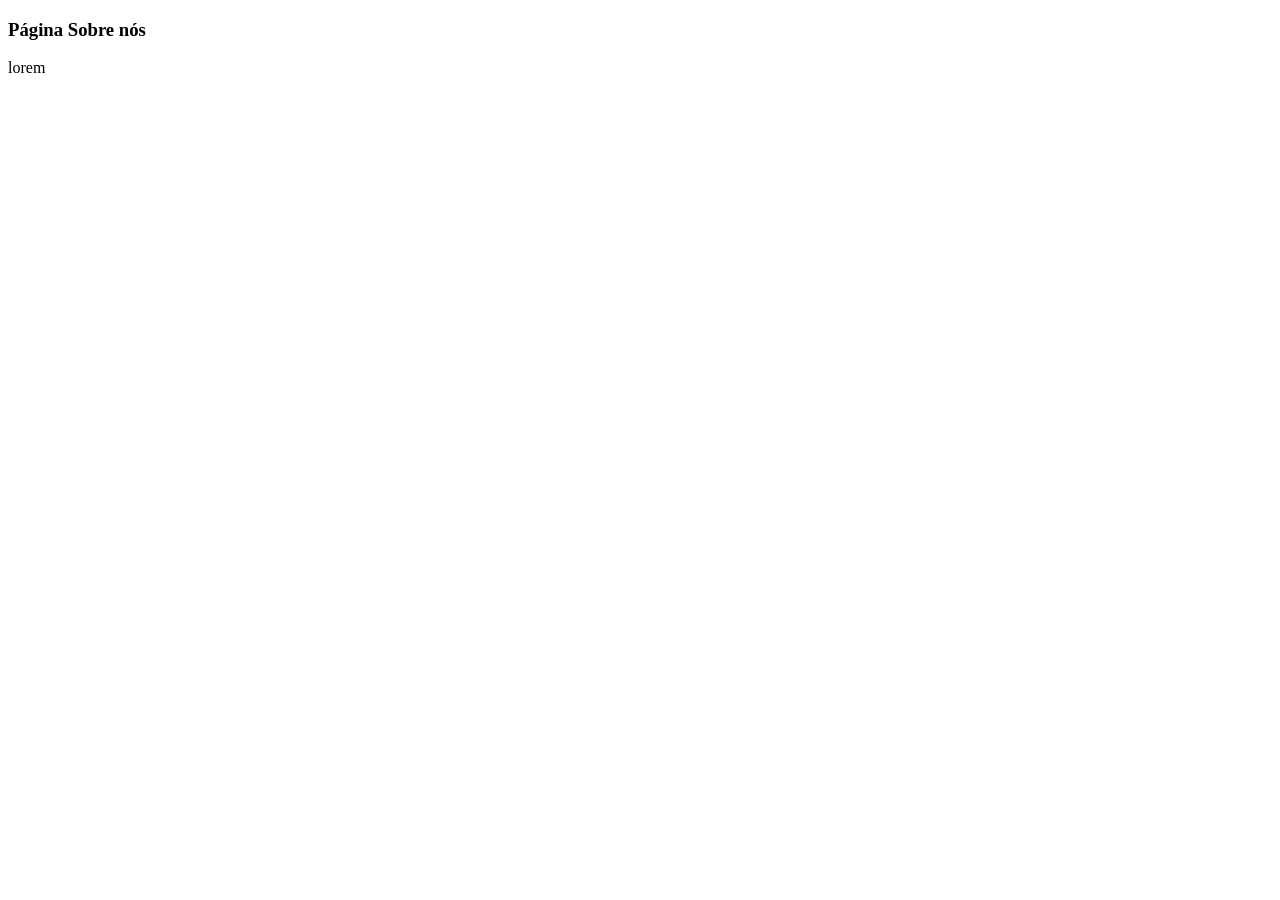
<file: 2 TRIMESTRE/modulos/mod03-server/pages/sobre.html>
<!DOCTYPE html>
<html lang="en">
<head>
    <meta charset="UTF-8">
    <meta name="viewport" content="width=device-width, initial-scale=1.0">
    <title>Conheça nossa empresa | Teste</title>
</head>
<body>
 <h3>Página Sobre nós</h3>
 <p>lorem</p>
</body>
</html>
</file>
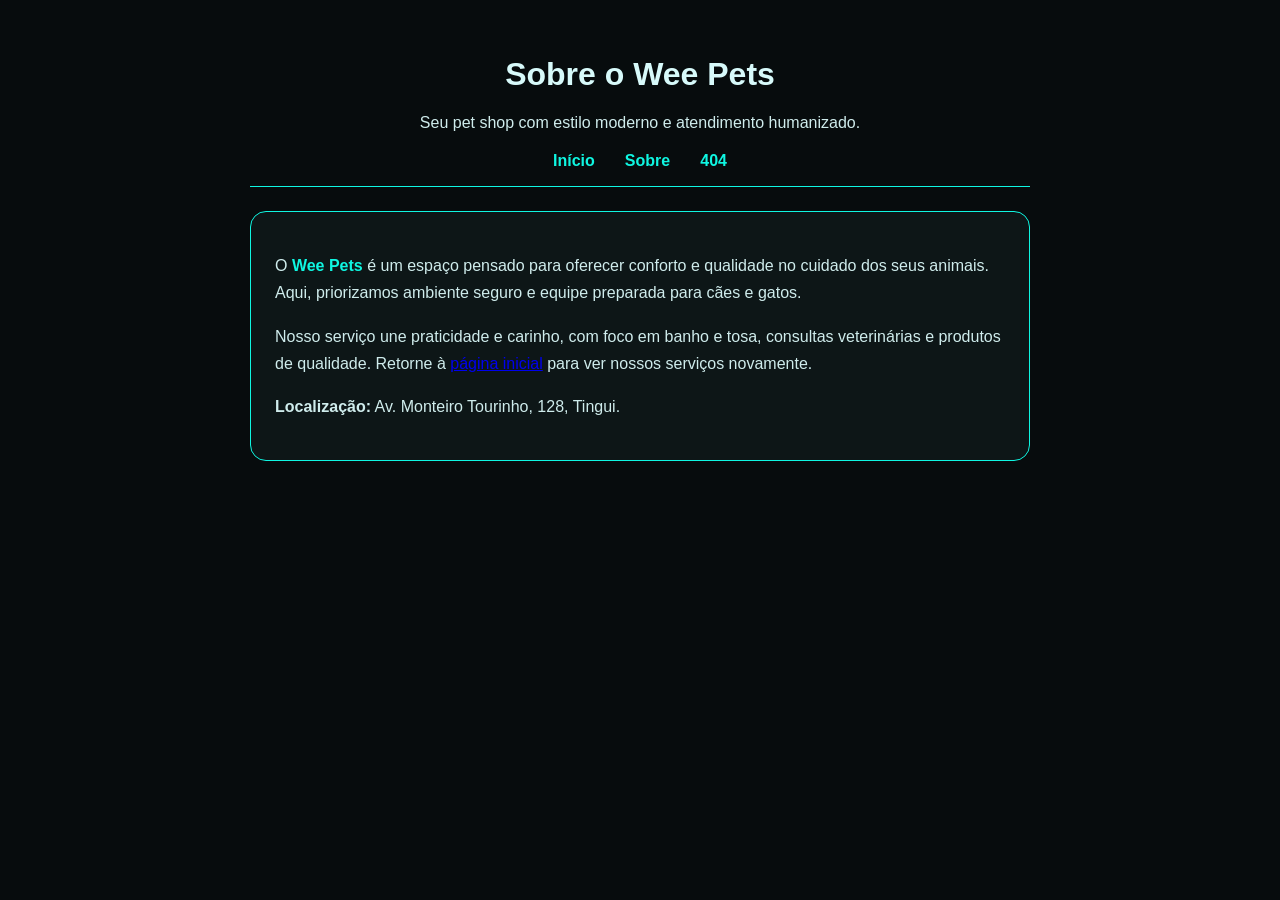
<file: 2 TRIMESTRE/modulos/mod03-server/trabalho-nodejs/sobre.html>
<!DOCTYPE html>
<html lang="pt-BR">
<head>
  <meta charset="UTF-8">
  <meta name="viewport" content="width=device-width, initial-scale=1.0">
  <title>Sobre o Wee Pets</title>
  <style>
    body { margin: 0; font-family: Arial, sans-serif; background: #070c0d; color: #d7fafa; }
    .container { max-width: 780px; margin: 2rem auto; padding: 1.5rem; }
    header { text-align: center; padding-bottom: 1rem; border-bottom: 1px solid #0ff6e1; }
    nav { margin-top: 1rem; }
    nav a { color: #0ff6e1; margin: 0 0.8rem; text-decoration: none; font-weight: 700; }
    nav a:hover { color: #81fff4; }
    .card { margin-top: 1.5rem; background: #0d1617; border: 1px solid #0ff6e1; border-radius: 16px; padding: 1.5rem; }
    h1 { margin: 0 0 0.5rem; }
    p { line-height: 1.7; color: #cfecec; }
    .highlight { color: #0ff6e1; font-weight: 700; }
  </style>
</head>
<body>
  <div class="container">
    <header>
      <h1>Sobre o Wee Pets</h1>
      <p>Seu pet shop com estilo moderno e atendimento humanizado.</p>
      <nav>
        <a href="/">Início</a>
        <a href="/sobre">Sobre</a>
        <a href="/404">404</a>
      </nav>
    </header>
    <div class="card">
      <p>O <span class="highlight">Wee Pets</span> é um espaço pensado para oferecer conforto e qualidade no cuidado dos seus animais. Aqui, priorizamos ambiente seguro e equipe preparada para cães e gatos.</p>
      <p>Nosso serviço une praticidade e carinho, com foco em banho e tosa, consultas veterinárias e produtos de qualidade. Retorne à <a href="/">página inicial</a> para ver nossos serviços novamente.</p>
      <p><strong>Localização:</strong> Av. Monteiro Tourinho, 128, Tingui.</p>
    </div>
  </div>
</body>
</html>
</file>
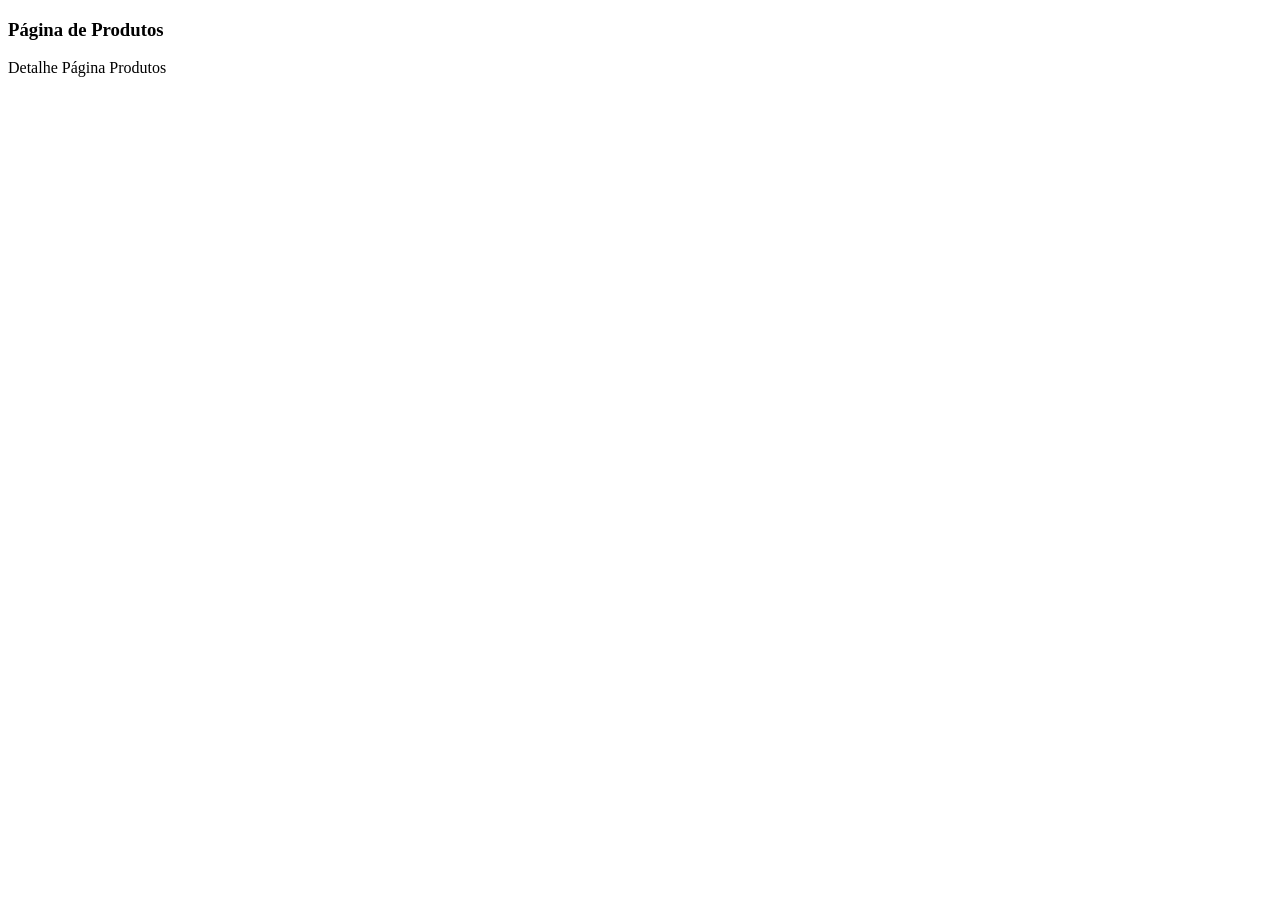
<file: 3ºTRIMESTRE/express-01/src/pages/produtos.html>
<!DOCTYPE html>
<html lang="en">
<head>
    <meta charset="UTF-8">
    <meta name="viewport" content="width=device-width, initial-scale=1.0">
    <title>Página Produtos</title>
</head>
<body>
    <h3>Página de Produtos</h3>
    <p>Detalhe Página Produtos</p>
</body>
</html>
</file>
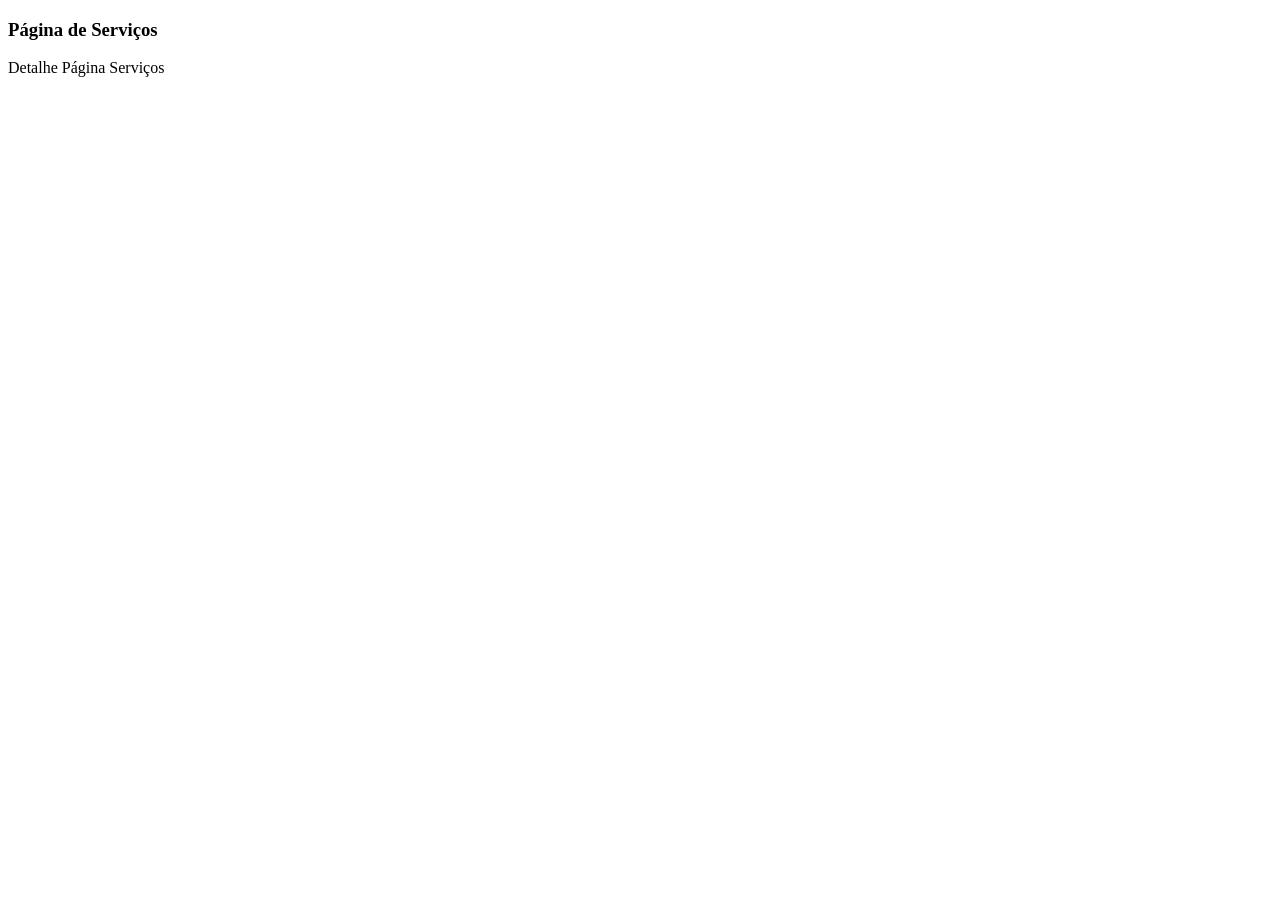
<file: 3ºTRIMESTRE/express-01/src/pages/servicos.html>
<!DOCTYPE html>
<html lang="en">
<head>
    <meta charset="UTF-8">
    <meta name="viewport" content="width=device-width, initial-scale=1.0">
    <title>Página Serviços</title>
</head>
<body>
    <h3>Página de Serviços</h3>
    <p>Detalhe Página Serviços</p>
</body>
</html>
</file>
